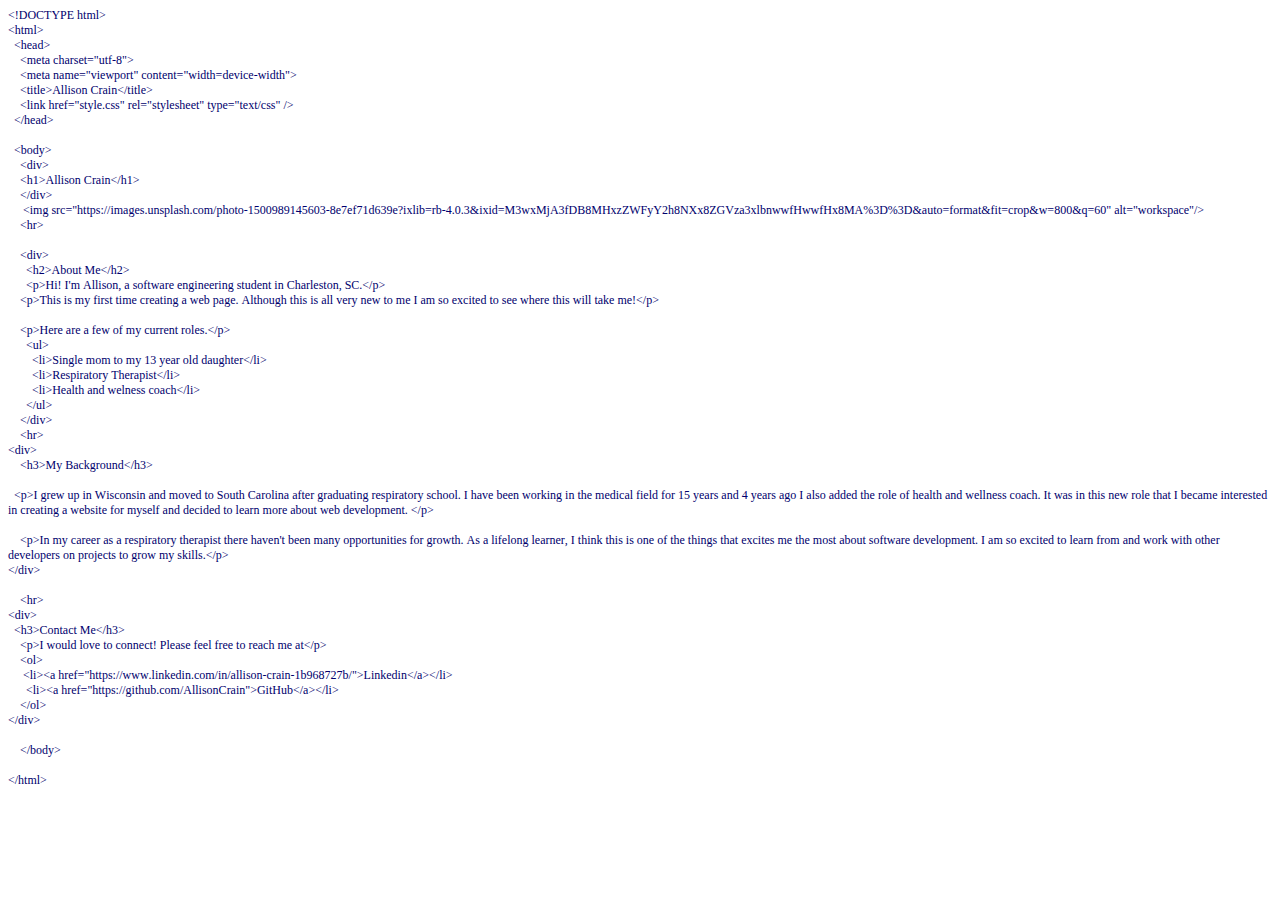
<file: html.html>
<!DOCTYPE html PUBLIC "-//W3C//DTD HTML 4.01//EN" "http://www.w3.org/TR/html4/strict.dtd">
<html>
<head>
  <meta http-equiv="Content-Type" content="text/html; charset=utf-8">
  <meta http-equiv="Content-Style-Type" content="text/css">
  <title></title>
  <meta name="Generator" content="Cocoa HTML Writer">
  <meta name="CocoaVersion" content="2022.44">
  <style type="text/css">
    p.p1 {margin: 0.0px 0.0px 0.0px 0.0px; font: 12.0px Georgia; color: #00006d}
    p.p2 {margin: 0.0px 0.0px 0.0px 0.0px; font: 12.0px Georgia; color: #00006d; min-height: 14.0px}
    span.s1 {font-kerning: none}
  </style>
</head>
<body>
<p class="p1"><span class="s1">&lt;!DOCTYPE html&gt;</span></p>
<p class="p1"><span class="s1">&lt;html&gt;</span></p>
<p class="p1"><span class="s1"><span class="Apple-converted-space">  </span>&lt;head&gt;</span></p>
<p class="p1"><span class="s1"><span class="Apple-converted-space">    </span>&lt;meta charset="utf-8"&gt;</span></p>
<p class="p1"><span class="s1"><span class="Apple-converted-space">    </span>&lt;meta name="viewport" content="width=device-width"&gt;</span></p>
<p class="p1"><span class="s1"><span class="Apple-converted-space">    </span>&lt;title&gt;Allison Crain&lt;/title&gt;</span></p>
<p class="p1"><span class="s1"><span class="Apple-converted-space">    </span>&lt;link href="style.css" rel="stylesheet" type="text/css" /&gt;</span></p>
<p class="p1"><span class="s1"><span class="Apple-converted-space">  </span>&lt;/head&gt;</span></p>
<p class="p2"><span class="s1"><span class="Apple-converted-space">  </span></span></p>
<p class="p1"><span class="s1"><span class="Apple-converted-space">  </span>&lt;body&gt;</span></p>
<p class="p1"><span class="s1"><span class="Apple-converted-space">    </span>&lt;div&gt;</span></p>
<p class="p1"><span class="s1"><span class="Apple-converted-space">    </span>&lt;h1&gt;Allison Crain&lt;/h1&gt;</span></p>
<p class="p1"><span class="s1"><span class="Apple-converted-space">    </span>&lt;/div&gt;</span></p>
<p class="p1"><span class="s1"><span class="Apple-converted-space">     </span>&lt;img src="https://images.unsplash.com/photo-1500989145603-8e7ef71d639e?ixlib=rb-4.0.3&amp;ixid=M3wxMjA3fDB8MHxzZWFyY2h8NXx8ZGVza3xlbnwwfHwwfHx8MA%3D%3D&amp;auto=format&amp;fit=crop&amp;w=800&amp;q=60" alt="workspace"/&gt;<span class="Apple-converted-space"> </span></span></p>
<p class="p1"><span class="s1"><span class="Apple-converted-space">    </span>&lt;hr&gt;</span></p>
<p class="p2"><span class="s1"><span class="Apple-converted-space">    </span></span></p>
<p class="p1"><span class="s1"><span class="Apple-converted-space">    </span>&lt;div&gt;</span></p>
<p class="p1"><span class="s1"><span class="Apple-converted-space">      </span>&lt;h2&gt;About Me&lt;/h2&gt;</span></p>
<p class="p1"><span class="s1"><span class="Apple-converted-space">      </span>&lt;p&gt;Hi! I'm Allison, a software engineering student in Charleston, SC.&lt;/p&gt;</span></p>
<p class="p1"><span class="s1"><span class="Apple-converted-space">    </span>&lt;p&gt;This is my first time creating a web page. Although this is all very new to me I am so excited to see where this will take me!&lt;/p&gt; <span class="Apple-converted-space"> </span></span></p>
<p class="p2"><span class="s1"><span class="Apple-converted-space">    </span></span></p>
<p class="p1"><span class="s1"><span class="Apple-converted-space">    </span>&lt;p&gt;Here are a few of my current roles.&lt;/p&gt;</span></p>
<p class="p1"><span class="s1"><span class="Apple-converted-space">      </span>&lt;ul&gt;</span></p>
<p class="p1"><span class="s1"><span class="Apple-converted-space">        </span>&lt;li&gt;Single mom to my 13 year old daughter&lt;/li&gt;</span></p>
<p class="p1"><span class="s1"><span class="Apple-converted-space">        </span>&lt;li&gt;Respiratory Therapist&lt;/li&gt;</span></p>
<p class="p1"><span class="s1"><span class="Apple-converted-space">        </span>&lt;li&gt;Health and welness coach&lt;/li&gt;</span></p>
<p class="p1"><span class="s1"><span class="Apple-converted-space">      </span>&lt;/ul&gt;</span></p>
<p class="p1"><span class="s1"><span class="Apple-converted-space">    </span>&lt;/div&gt;</span></p>
<p class="p1"><span class="s1"><span class="Apple-converted-space">    </span>&lt;hr&gt;</span></p>
<p class="p1"><span class="s1">&lt;div&gt;</span></p>
<p class="p1"><span class="s1"><span class="Apple-converted-space">    </span>&lt;h3&gt;My Background&lt;/h3&gt;</span></p>
<p class="p2"><span class="s1"></span><br></p>
<p class="p1"><span class="s1"><span class="Apple-converted-space">  </span>&lt;p&gt;I grew up in Wisconsin and moved to South Carolina after graduating respiratory school. I have been working in the medical field for 15 years and 4 years ago I also added the role of health and wellness coach. It was in this new role that I became interested in creating a website for myself and decided to learn more about web development. &lt;/p&gt;</span></p>
<p class="p2"><span class="s1"></span><br></p>
<p class="p1"><span class="s1"><span class="Apple-converted-space">    </span>&lt;p&gt;In my career as a respiratory therapist there haven't been many opportunities for growth. As a lifelong learner, I think this is one of the things that excites me the most about software development. I am so excited to learn from and work with other developers on projects to grow my skills.&lt;/p&gt;</span></p>
<p class="p1"><span class="s1">&lt;/div&gt;</span></p>
<p class="p2"><span class="s1"></span><br></p>
<p class="p1"><span class="s1"><span class="Apple-converted-space">    </span>&lt;hr&gt;</span></p>
<p class="p1"><span class="s1">&lt;div&gt;</span></p>
<p class="p1"><span class="s1"><span class="Apple-converted-space">  </span>&lt;h3&gt;Contact Me&lt;/h3&gt;</span></p>
<p class="p1"><span class="s1"><span class="Apple-converted-space">    </span>&lt;p&gt;I would love to connect! Please feel free to reach me at&lt;/p&gt;</span></p>
<p class="p1"><span class="s1"><span class="Apple-converted-space">    </span>&lt;ol&gt;</span></p>
<p class="p1"><span class="s1"><span class="Apple-converted-space">     </span>&lt;li&gt;&lt;a href="https://www.linkedin.com/in/allison-crain-1b968727b/"&gt;Linkedin&lt;/a&gt;&lt;/li&gt;</span></p>
<p class="p1"><span class="s1"><span class="Apple-converted-space">      </span>&lt;li&gt;&lt;a href="https://github.com/AllisonCrain"&gt;GitHub&lt;/a&gt;&lt;/li&gt;</span></p>
<p class="p1"><span class="s1"><span class="Apple-converted-space">    </span>&lt;/ol&gt;</span></p>
<p class="p1"><span class="s1">&lt;/div&gt;</span></p>
<p class="p2"><span class="s1"><span class="Apple-converted-space">    </span></span></p>
<p class="p1"><span class="s1"><span class="Apple-converted-space">    </span>&lt;/body&gt;</span></p>
<p class="p2"><span class="s1"></span><br></p>
<p class="p1"><span class="s1">&lt;/html&gt;</span></p>
</body>
</html>
</file>
